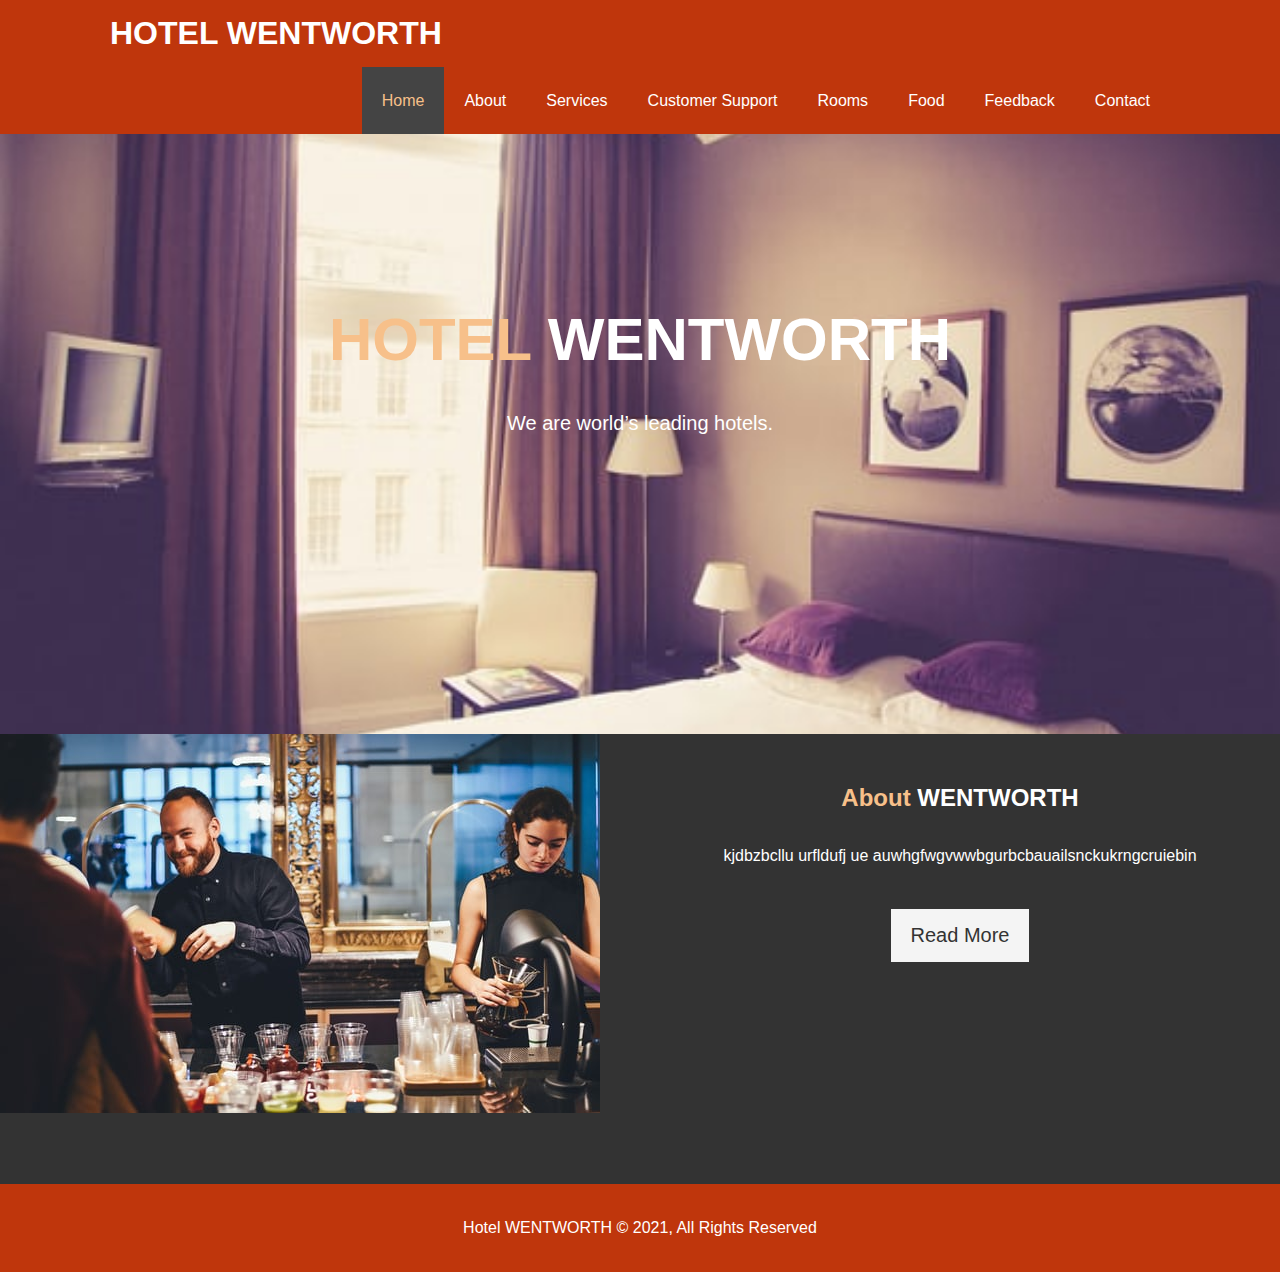
<file: index.html>
﻿<!doctype html>
<html lang="en">
<head>
    <meta charset="UTF-8">
    <meta name="viewport"
          content="width=device-width, user-scalable=no, initial-scale=1.0, maximum-scale=1.0, minimum-scale=1.0">
    <meta http-equiv="X-UA-Compatible" content="ie=edge">
     <link rel="stylesheet" href="css/style.css">
    <title>Hotel WENTWORTH | About</title>
</head>
<body>
<header>
    <nav id="navbar">
        <div class="container">
            <h1 class="logo"><a href="index.html">HOTEL WENTWORTH</a></h1>
                <ul>
                    <li><a class="current" href="index.html">Home</a></li>
                    <li><a href="about.html">About</a></li>
                    <li><a href="services.html">Services</a></li>
                    <li><a href="support.html">Customer Support</a></li>
                    <li><a href="rooms.html">Rooms</a></li>
                    <li><a href="food.html">Food</a></li>
                    <li><a href="feedback.html">Feedback</a></li>
                    <li><a href="contact.html">Contact</a></li>

                </ul>
            </div>
        </nav>
        <div id="showcase">
            <div class="container">
                <div class="showcase-content">
                    <h1><span class="text-primary">HOTEL</span> WENTWORTH</h1>
                    <p class="lead">We are world’s leading hotels.</p>
                   
                </div>
            </div>
        </div>
    </header>
    <section id="home_info" class="bg-dark">
        <div class="info-img"></div>
        <div class="info-content">
            <h2><span class="text-primary">About</span> WENTWORTH</h2>
            <p>
               kjdbzbcllu  urfldufj  ue auwhgfwgvwwbgurbcbauailsnckukrngcruiebin
            </p>
            <a href="about.html" class="btn btn-light">Read More</a>
        </div>
    </section>
    
    <div class="clr"></div>
    <footer id="main-footer">
        <p>Hotel WENTWORTH &copy; 2021, All Rights Reserved</p>
    </footer>
</body>
</html>
</file>
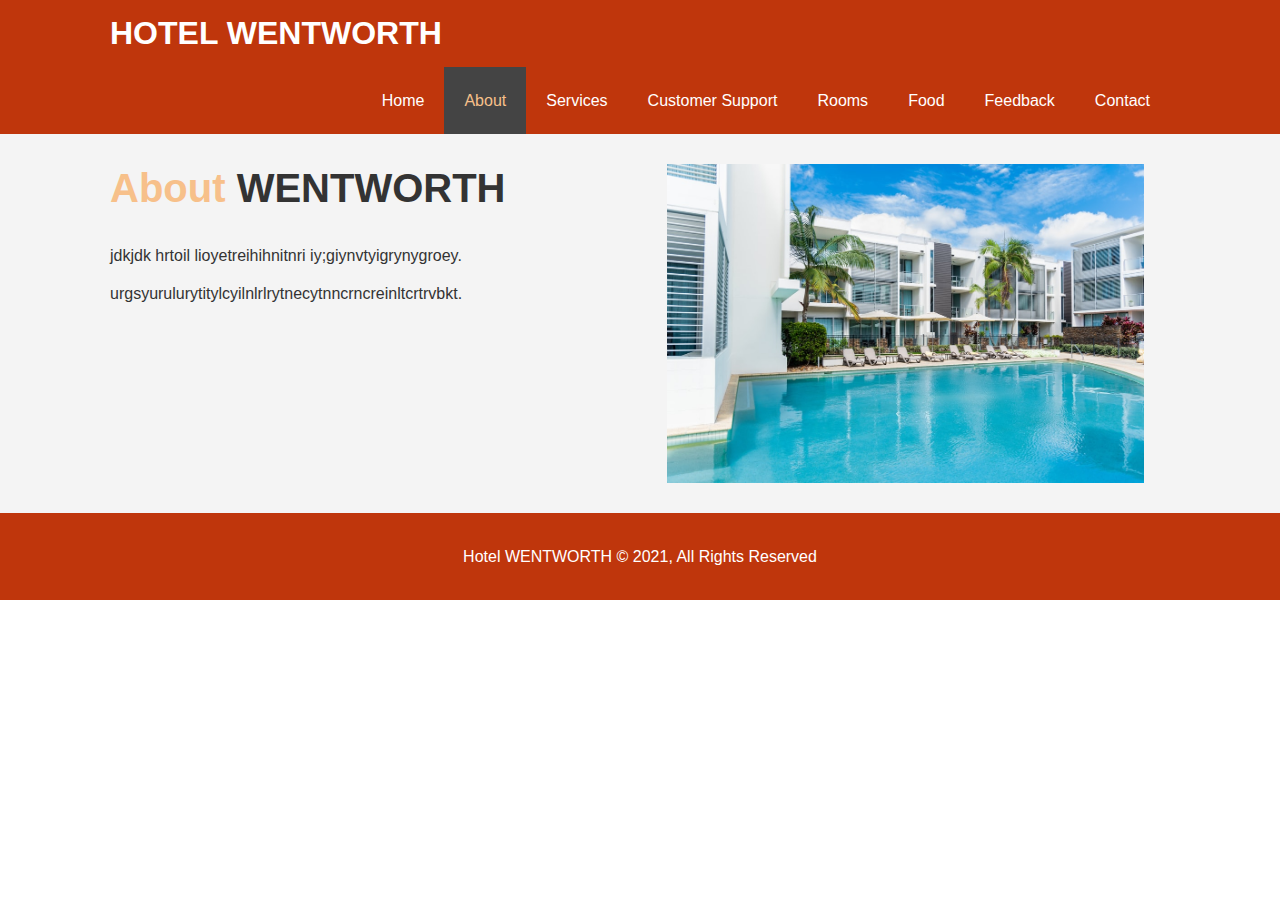
<file: about.html>
﻿<!doctype html>
<html lang="en">
<head>
    <meta charset="UTF-8">
    <meta name="viewport"
          content="width=device-width, user-scalable=no, initial-scale=1.0, maximum-scale=1.0, minimum-scale=1.0">
    <meta http-equiv="X-UA-Compatible" content="ie=edge">
     <link rel="stylesheet" href="css/style.css">
    <title>Hotel WENTWORTH | About</title>
</head>
<body>
<header>
    <nav id="navbar">
        <div class="container">
            <h1 class="logo"><a href="index.html">HOTEL WENTWORTH</a></h1>
                <ul>
                    <li><a  href="index.html">Home</a></li>
                    <li><a class="current" href="about.html">About</a></li>
                    <li><a href="services.html">Services</a></li>
                    <li><a href="support.html">Customer Support</a></li>
                    <li><a href="rooms.html">Rooms</a></li>
                    <li><a href="food.html">Food</a></li>
                    <li><a href="feedback.html">Feedback</a></li>
                    <li><a href="contact.html">Contact</a></li>

                </ul>
            </div>
        </nav>
</header>
<section id="about-info" class="bg-light py-3">
    <div class="container">
        <div class="info-left">
            <h1 class="l-heading"><span class="text-primary">About</span> WENTWORTH </h1>
            <p>jdkjdk hrtoil lioyetreihihnitnri iy;giynvtyigrynygroey.</p>
            <p> urgsyurulurytitylcyilnlrlrytnecytnncrncreinltcrtrvbkt.</p>
        </div>
        <div class="info-right">
            <img src="./img/about.jfif" alt="hotel">
        </div>
    </div>
</section>

<div class="clr"></div>
  <footer id="main-footer">
        <p>Hotel WENTWORTH &copy; 2021, All Rights Reserved</p>
    </footer>
</body>
</html>
</file>
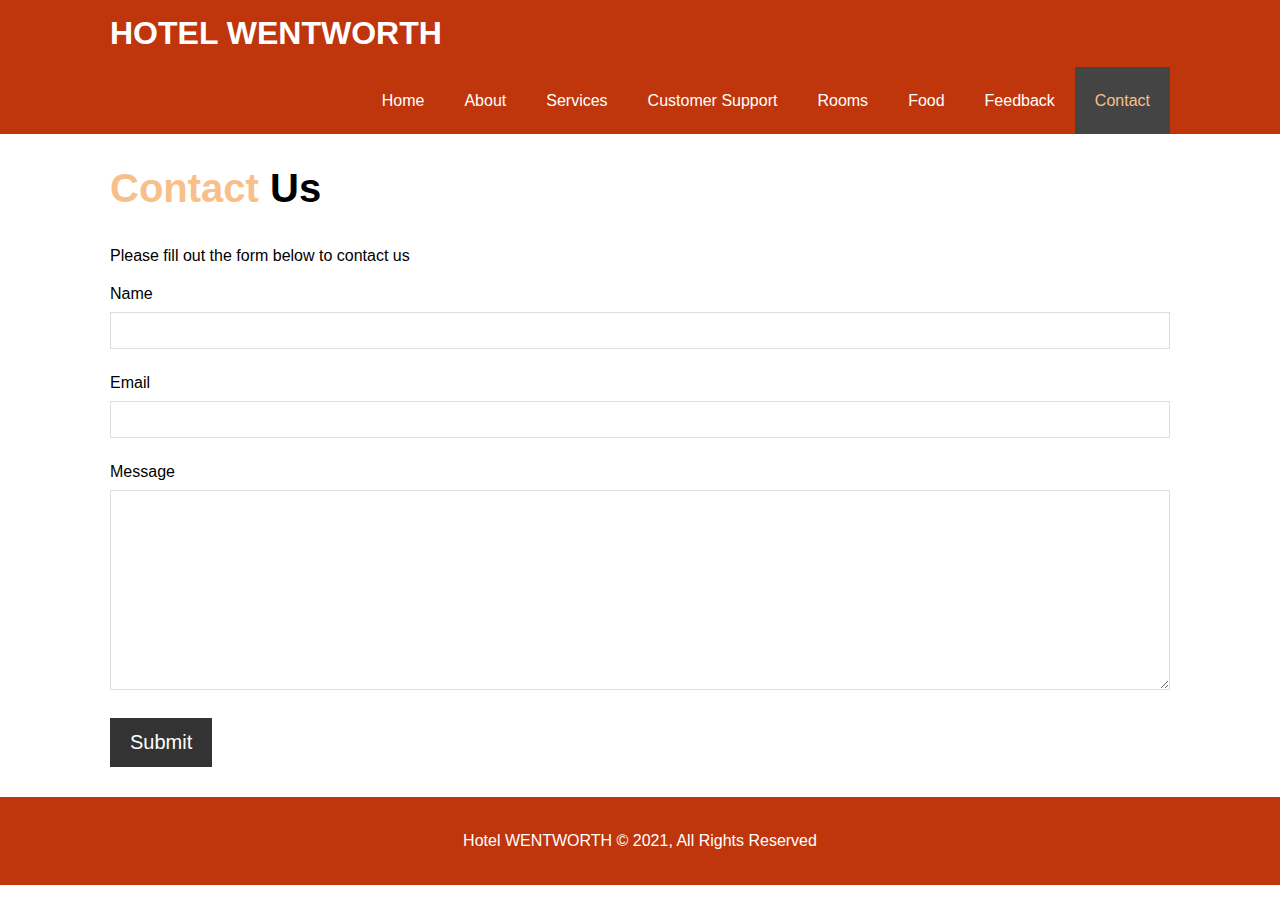
<file: contact.html>
<!doctype html>
<html lang="en">
<head>
    <meta charset="UTF-8">
    <meta name="viewport"
          content="width=device-width, user-scalable=no, initial-scale=1.0, maximum-scale=1.0, minimum-scale=1.0">
    <meta http-equiv="X-UA-Compatible" content="ie=edge">
     <link rel="stylesheet" href="css/style.css">
    <title>Hotel WENTWORTH | About</title>
</head>
<body>
<header>
    <nav id="navbar">
        <div class="container">
         <h1 class="logo"><a href="index.html">HOTEL WENTWORTH</a></h1>
                <ul>
                    <li><a  href="index.html">Home</a></li>
                    <li><a href="about.html">About</a></li>
                    <li><a href="services.html">Services</a></li>
                    <li><a href="support.html">Customer Support</a></li>
                    <li><a href="rooms.html">Rooms</a></li>
                    <li><a href="food.html">Food</a></li>
                    <li><a href="feedback.html">Feedback</a></li>
                    <li><a class="current" href="contact.html">Contact</a></li>

                </ul>
            </div>
        </nav>
</header>
<section id="contact-form" class="py-3">
    <div class="container">
        <h1 class="l-heading"><span class="text-primary">Contact</span> Us</h1>
        <p>Please fill out the form below to contact us</p>
        <form action="process.php">
            <div class="form-group">
                <label for="name">Name</label>
                <input type="text" name="name" id="name">
            </div>
            <div class="form-group">
                <label for="email">Email</label>
                <input type="email" name="email" id="email">
            </div>
            <div class="form-group">
                <label for="message">Message</label>
                <textarea name="message" id="message"></textarea>
            </div>
            <button type="submit" class="btn">Submit</button>
        </form>
    </div>
</section>


<div class="clr"></div>
  <footer id="main-footer">
        <p>Hotel WENTWORTH &copy; 2021, All Rights Reserved</p>
    </footer>
</body>
</html>
</file>
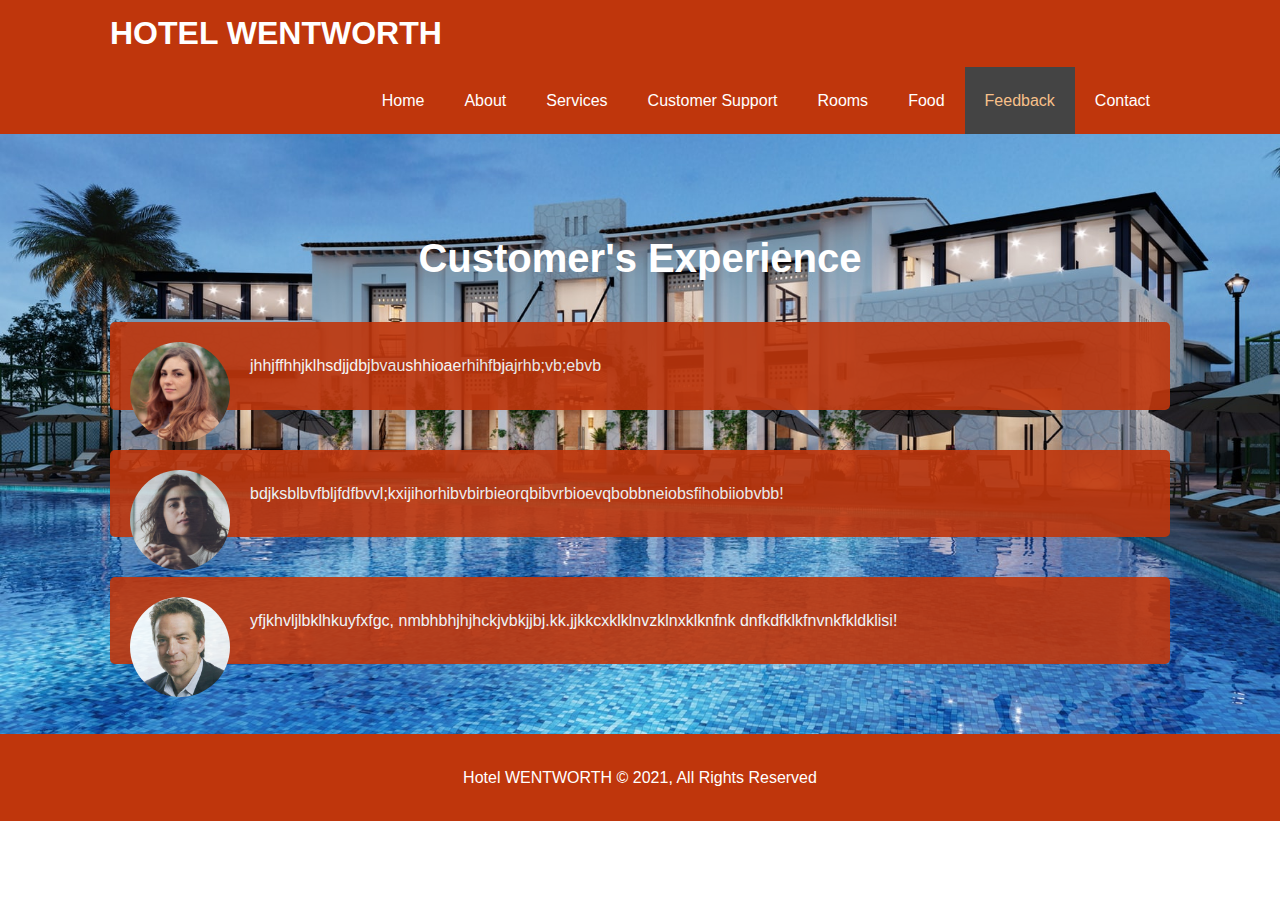
<file: feedback.html>
﻿<!doctype html>
<html lang="en">
<head>
    <meta charset="UTF-8">
    <meta name="viewport"
          content="width=device-width, user-scalable=no, initial-scale=1.0, maximum-scale=1.0, minimum-scale=1.0">
    <meta http-equiv="X-UA-Compatible" content="ie=edge">
     <link rel="stylesheet" href="css/style.css">
    <title>Hotel WENTWORTH | About</title>
</head>
<body>
<header>
    <nav id="navbar">
        <div class="container">
            <h1 class="logo"><a href="index.html">HOTEL WENTWORTH</a></h1>
                <ul>
                    <li><a  href="index.html">Home</a></li>
                    <li><a  href="about.html">About</a></li>
                    <li><a href="services.html">Services</a></li>
                    <li><a href="support.html">Customer Support</a></li>
                    <li><a href="rooms.html">Rooms</a></li>
                    <li><a href="food.html">Food</a></li>
                    <li><a class="current" href="feedback.html">Feedback</a></li>
                    <li><a href="contact.html">Contact</a></li>

                </ul>
            </div>
        </nav>
</header>

   <section id="testimonials" class="py-3">
    <div class="container">
        <h2 class="l-heading">Customer's Experience</h2>
        <div class="testimonial bg-primary">
            <img src="./img/person-1.jpg" alt="Samantha">
            <p>jhhjffhhjklhsdjjdbjbvaushhioaerhihfbjajrhb;vb;ebvb</p>
        </div>

        <div class="testimonial bg-primary">
            <img src="./img/person-2.jpg" alt="Jen">
            <p>bdjksblbvfbljfdfbvvl;kxijihorhibvbirbieorqbibvrbioevqbobbneiobsfihobiiobvbb!</p>
        </div>

         <div class="testimonial bg-primary">
            <img src="./img/person-3.jpg" alt="Jen">
            <p>yfjkhvljlbklhkuyfxfgc, nmbhbhjhjhckjvbkjjbj.kk.jjkkcxklklnvzklnxklknfnk dnfkdfklkfnvnkfkldklisi!</p>
        </div>
    </div>
</section>

<div class="clr"></div>
  <footer id="main-footer">
        <p>Hotel WENTWORTH &copy; 2021, All Rights Reserved</p>
    </footer>
</body>
</html>
</file>
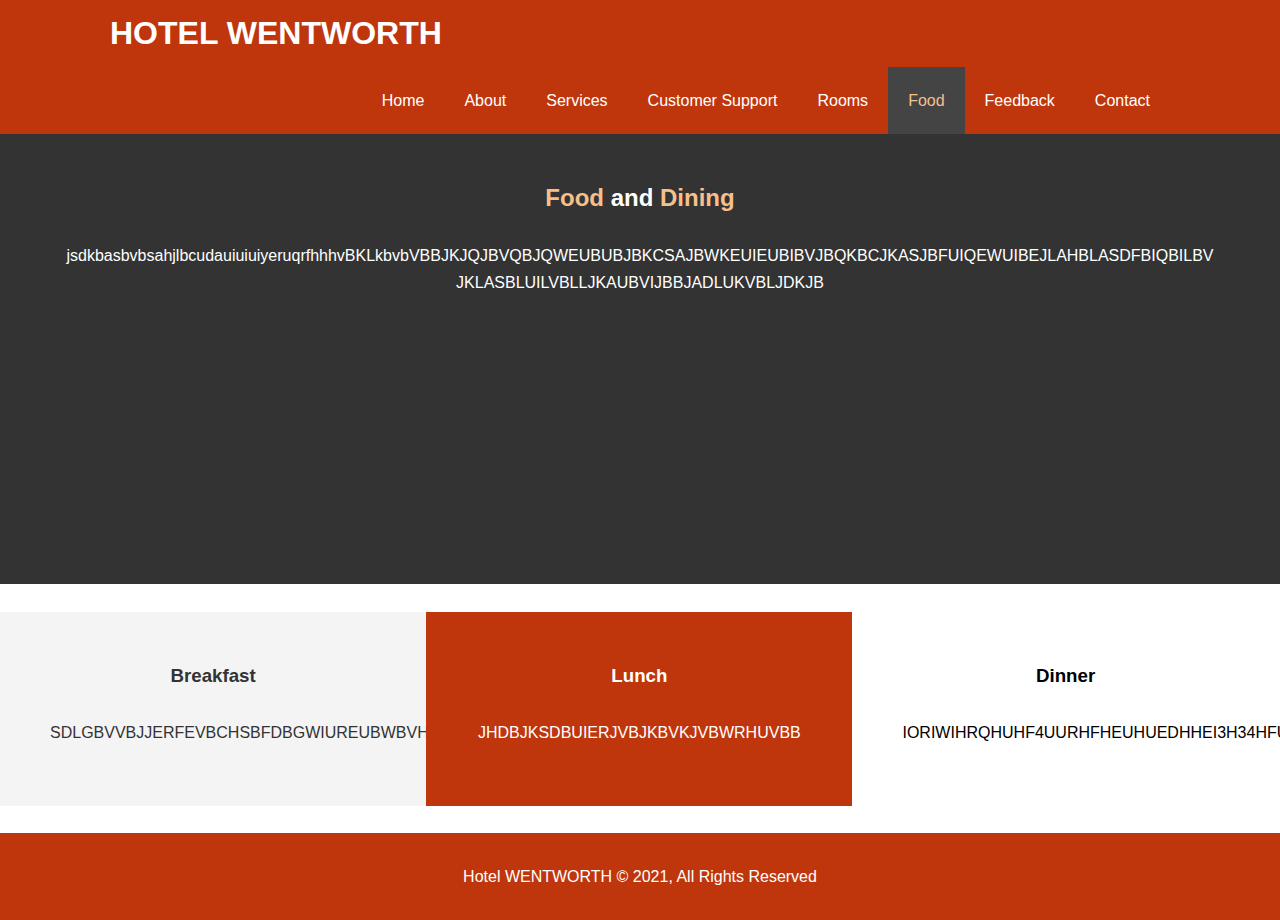
<file: food.html>
﻿<!doctype html>
<html lang="en">
<head>
    <meta charset="UTF-8">
    <meta name="viewport"
          content="width=device-width, user-scalable=no, initial-scale=1.0, maximum-scale=1.0, minimum-scale=1.0">
    <meta http-equiv="X-UA-Compatible" content="ie=edge">
     <link rel="stylesheet" href="css/style.css">
    <title>Hotel WENTWORTH | About</title>
</head>
<body>
<header>
    <nav id="navbar">
        <div class="container">
            <h1 class="logo"><a href="index.html">HOTEL WENTWORTH</a></h1>
                <ul>
                    <li><a  href="index.html">Home</a></li>
                    <li><a href="about.html">About</a></li>
                    <li><a  href="services.html">Services</a></li>
                    <li><a href="support.html">Customer Support</a></li>
                    <li><a href="rooms.html">Rooms</a></li>
                    <li><a class="current" href="food.html">Food</a></li>
                    <li><a href="feedback.html">Feedback</a></li>
                    <li><a href="contact.html">Contact</a></li>

                </ul>
            </div>
        </nav>
       <section id="home_info" class="bg-dark">
        <div class="info-content" style="width: 100%">
            <h2><span class="text-primary">Food </span> and <span class="text-primary">Dining </span></h2>
            <p>
             jsdkbasbvbsahjlbcudauiuiuiyeruqrfhhhvBKLkbvbVBBJKJQJBVQBJQWEUBUBJBKCSAJBWKEUIEUBIBVJBQKBCJKASJBFUIQEWUIBEJLAHBLASDFBIQBILBV JKLASBLUILVBLLJKAUBVIJBBJADLUKVBLJDKJB
            </p>
            
        </div>
    </section>
<br>
    <section id="features">
        <div class="box bg-light">
            <i class="fas fa-hotel fa-3x"></i>
            <h3>Breakfast</h3>
            <p>SDLGBVVBJJERFEVBCHSBFDBGWIUREUBWBVHBEFBRUIEBVR.</p>
        </div>
        <div class="box bg-primary">
            <i class="fas fa-utensils fa-3x"></i>
            <h3>Lunch</h3>
            <p>JHDBJKSDBUIERJVBJKBVKJVBWRHUVBB</p>
        </div>
        <div class="box">
            <i class="fas fa-dumbbell fa-3x"></i>
            <h3>Dinner</h3>
            <p>IORIWIHRQHUHF4UURHFHEUHUEDHHEI3H34HFUR</p>
        </div>
    </section>

    <div class="clr"></div>
    <br>
    
      <footer id="main-footer">
        <p>Hotel WENTWORTH &copy; 2021, All Rights Reserved</p>
    </footer>
</body>
</html>
</file>
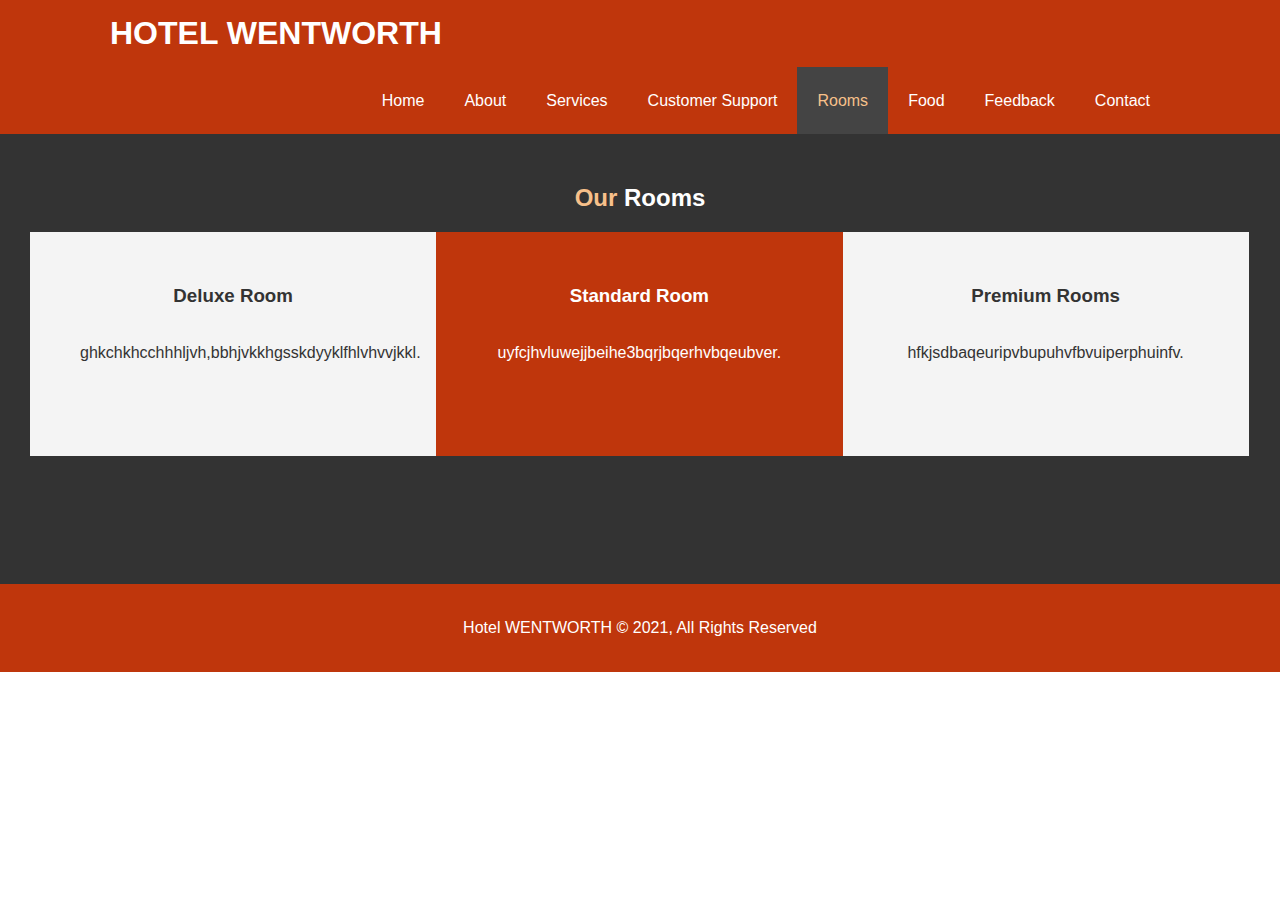
<file: rooms.html>
﻿<!doctype html>
<html lang="en">
<head>
    <meta charset="UTF-8">
    <meta name="viewport"
          content="width=device-width, user-scalable=no, initial-scale=1.0, maximum-scale=1.0, minimum-scale=1.0">
    <meta http-equiv="X-UA-Compatible" content="ie=edge">
     <link rel="stylesheet" href="css/style.css">
    <title>Hotel WENTWORTH | About</title>
</head>
<body>
<header>
    <nav id="navbar">
        <div class="container">
            <h1 class="logo"><a href="index.html">HOTEL WENTWORTH</a></h1>
                <ul>
                    <li><a  href="index.html">Home</a></li>
                    <li><a href="about.html">About</a></li>
                    <li><a  href="services.html">Services</a></li>
                    <li><a href="support.html">Customer Support</a></li>
                    <li><a class="current" href="rooms.html">Rooms</a></li>
                    <li><a href="food.html">Food</a></li>
                    <li><a href="feedback.html">Feedback</a></li>
                    <li><a href="contact.html">Contact</a></li>

                </ul>
            </div>
        </nav>
       <section id="home_info" class="bg-dark">
        <div class="info-content" style="width: 100%">
            <h2><span class="text-primary">Our</span> Rooms</h2>
             <section id="features">
        <div class="box bg-light">
            
            <h3>Deluxe Room</h3>
            <p>ghkchkhcchhhljvh,bbhjvkkhgsskdyyklfhlvhvvjkkl.</p>
        </div>
        <div class="box bg-primary">
            
            <h3>Standard Room</h3>
            <p>uyfcjhvluwejjbeihe3bqrjbqerhvbqeubver.</p>
        </div>
        <div class="box bg-light">
           
            <h3>Premium Rooms</h3>
            <p>hfkjsdbaqeuripvbupuhvfbvuiperphuinfv.</p>
        </div>
    </section>
        </div>
    </section>

   
    <div class="clr"></div>
      <footer id="main-footer">
        <p>Hotel WENTWORTH &copy; 2021, All Rights Reserved</p>
    </footer>
</body>
</html>
</file>
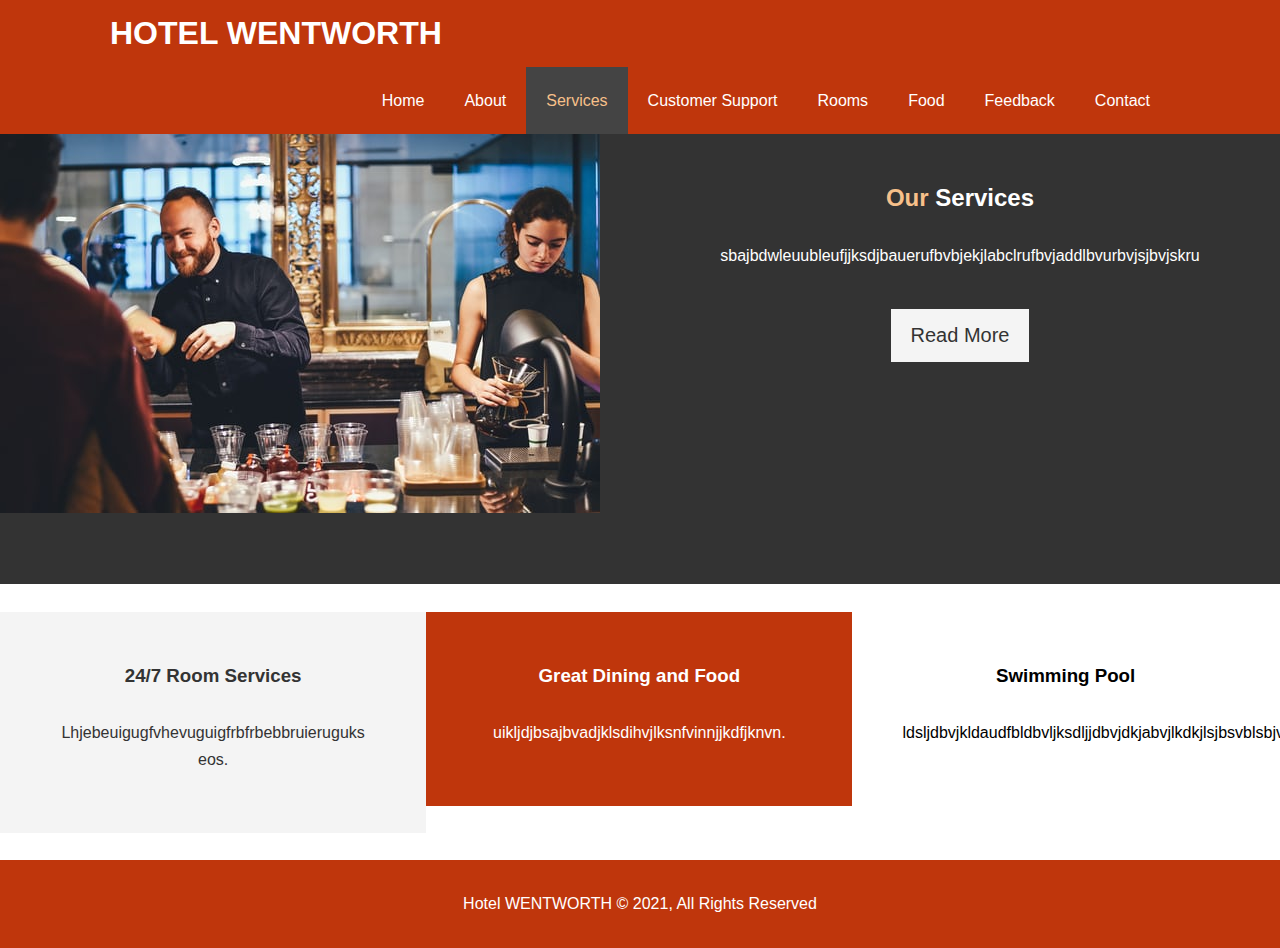
<file: services.html>
﻿<!doctype html>
<html lang="en">
<head>
    <meta charset="UTF-8">
    <meta name="viewport"
          content="width=device-width, user-scalable=no, initial-scale=1.0, maximum-scale=1.0, minimum-scale=1.0">
    <meta http-equiv="X-UA-Compatible" content="ie=edge">
     <link rel="stylesheet" href="css/style.css">
    <title>Hotel WENTWORTH | About</title>
</head>
<body>
<header>
    <nav id="navbar">
        <div class="container">
            <h1 class="logo"><a href="index.html">HOTEL WENTWORTH</a></h1>
                <ul>
                    <li><a  href="index.html">Home</a></li>
                    <li><a href="about.html">About</a></li>
                    <li><a class="current" href="services.html">Services</a></li>
                    <li><a href="support.html">Customer Support</a></li>
                    <li><a href="rooms.html">Rooms</a></li>
                    <li><a href="food.html">Food</a></li>
                    <li><a href="feedback.html">Feedback</a></li>
                    <li><a href="contact.html">Contact</a></li>

                </ul>
            </div>
        </nav>
       <section id="home_info" class="bg-dark">
        <div class="info-img"></div>
        <div class="info-content">
            <h2><span class="text-primary">Our</span> Services</h2>
            <p>
               sbajbdwleuubleufjjksdjbauerufbvbjekjlabclrufbvjaddlbvurbvjsjbvjskru
            </p>
            <a href="about.html" class="btn btn-light">Read More</a>
        </div>
    </section>
<br>
    <section id="features">
        <div class="box bg-light">
            <i class="fas fa-hotel fa-3x"></i>
            <h3>24/7 Room Services</h3>
            <p>Lhjebeuigugfvhevuguigfrbfrbebbruieruguks eos.</p>
        </div>
        <div class="box bg-primary">
            <i class="fas fa-utensils fa-3x"></i>
            <h3>Great Dining and Food</h3>
            <p>uikljdjbsajbvadjklsdihvjlksnfvinnjjkdfjknvn.</p>
        </div>
        <div class="box">
            <i class="fas fa-dumbbell fa-3x"></i>
            <h3>Swimming Pool</h3>
            <p>ldsljdbvjkldaudfbldbvljksdljjdbvjdkjabvjlkdkjlsjbsvblsbjv.</p>
        </div>
    </section>

    <div class="clr"></div>
    <br>
    
      <footer id="main-footer">
        <p>Hotel WENTWORTH &copy; 2021, All Rights Reserved</p>
    </footer>
</body>
</html>
</file>
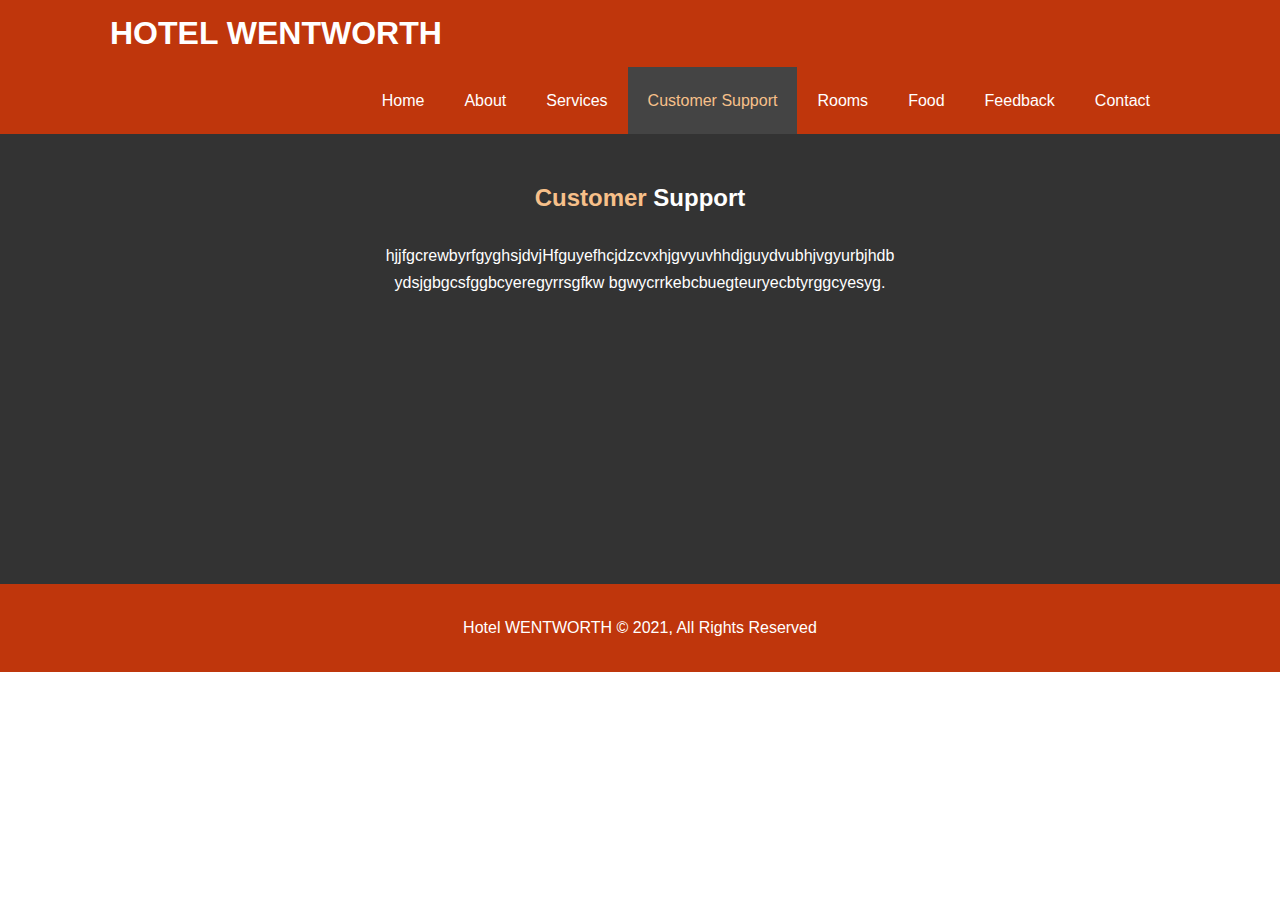
<file: support.html>
﻿<!doctype html>
<html lang="en">
<head>
    <meta charset="UTF-8">
    <meta name="viewport"
          content="width=device-width, user-scalable=no, initial-scale=1.0, maximum-scale=1.0, minimum-scale=1.0">
    <meta http-equiv="X-UA-Compatible" content="ie=edge">
     <link rel="stylesheet" href="css/style.css">
    <title>Hotel WENTWORTH | About</title>
</head>
<body>
<header>
    <nav id="navbar">
        <div class="container">
            <h1 class="logo"><a href="index.html">HOTEL WENTWORTH</a></h1>
                <ul>
                    <li><a  href="index.html">Home</a></li>
                    <li><a href="about.html">About</a></li>
                    <li><a href="services.html">Services</a></li>
                    <li><a class="current" href="support.html">Customer Support</a></li>
                    <li><a href="rooms.html">Rooms</a></li>
                    <li><a href="food.html">Food</a></li>
                    <li><a href="feedback.html">Feedback</a></li>
                    <li><a href="contact.html">Contact</a></li>

                </ul>
            </div>
        </nav>

<section id="home_info" class="bg-dark">

        <div class="info-content" style="width: 100%">

            <h2><span class="text-primary">Customer </span>Support </h2>
            <p>
              hjjfgcrewbyrfgyghsjdvjHfguyefhcjdzcvxhjgvyuvhhdjguydvubhjvgyurbjhdb

              <br>ydsjgbgcsfggbcyeregyrrsgfkw  bgwycrrkebcbuegteuryecbtyrggcyesyg.
            </p>

           
        </div>

    </section>

        <div class="clr"></div>
    <footer id="main-footer">
        <p>Hotel WENTWORTH &copy; 2021, All Rights Reserved</p>
    </footer>
</body>
</html>
</file>
<file: css/style.css>
* {
    margin: 0;
    padding: 0;
    box-sizing: border-box;
}

/* Main Styling*/

html,body{
    font-family: "Segoe UI", Tahoma, Geneva, Verdana, sans-serif;
    line-height: 1.7em;
}
a {
    color: #333;
    text-decoration: none;
}

h1, h2, h3 {
    padding-bottom: 20px;
}

p {
    margin: 10px 0;
}
/* Utility Classes*/
.container {
    margin: auto;
    max-width: 1100px;
    overflow: auto;
    padding: 0 20px;
}
.text-primary {
    color: #f7c08a;
}
.lead {
    font-size: 20px;
}
.btn {
    display: inline-block;
    font-size: 20px;
    color: #fff;
    background: #333;
    padding: 13px 20px;
    border: none;
    cursor: pointer;
}
.btn:hover {
    background: #f7c08a;
    color: #333333;
}
.btn-light {
    background: #f4f4f4;
    color: #333333;
}

.bg-dark {
    background: #333333;
    color: #ffffff;
}
.bg-light {
    background: #f4f4f4;
    color: #333333;
}
.bg-primary {
    background: #bf360c;
    color: white;
}
.clr {
    clear: both;
}
.l-heading {
    font-size: 40px;
    line-height: 1.2;
}

/* Padding*/
.py-1{
    padding: 10px 0;
}
.py-2 {
    padding: 20px 0;
}
.py-3 {
    padding: 30px 0;
}

/* Navbar*/
#navbar {
    background: #bf360c;
    color: #fff;
    overflow: auto;
}
#navbar a {
    color: #ffffff;

}
#navbar h1 {
    float: left;
    padding-top: 20px;
}
#navbar ul {
    list-style: none;
    float: right;
}
#navbar ul li {
    float: left;
}
#navbar ul li a {
    display: block;
    padding: 20px;
    text-align: center;
}
#navbar ul li a:hover,
#navbar ul li a.current{
    background: #444;
    color: #f7c08a;
}

/* Showcase*/
#showcase {
    background: url('../img/showcase.jfif') no-repeat
    center center/cover;
    height: 600px;
}
#showcase .showcase-content {
    color: #fff;
    text-align: center;
    padding-top: 170px;
}
#showcase .showcase-content h1{
    font-size: 60px;
    line-height: 1.2em;
}
#showcase .showcase-content p {
    padding-bottom: 20px;
    line-height: 1.7em;
}

/* Home Info*/
#home_info {
    height: 450px;
}
#home_info .info-img {
    float: left;
    width: 50%;
    background: url("../img/home.jfif") no-repeat;
    min-height: 100%;
}
#home_info .info-content {
    float: right;
    width: 50%;
    height: 100%;
    text-align: center;
    padding: 50px 30px;
    overflow: hidden;
}
#home_info .info-content p {
    padding-bottom: 30px;
}

/* Features */
.box {
    float: left;
    width: 33.3%;
    padding: 50px;
    text-align: center;
}
.box i {
    margin-bottom: 10px;
}

/* About Info*/
#about-info .info-right{
    float: right;
    width: 50%;
    min-height: 100%;
}
#about-info .info-right img {
    display: block;
    margin: auto;
    width: 90%;
    border-radius: 0%;
}

#about-info .info-left {
    float: left;
    width: 50%;
    min-height: 100%;
}



/* Testimonial*/
#testimonials{
    height: 100%;
    background: url("../img/1.jfif")no-repeat center center/cover;
    padding-top: 100px;
}
#testimonials h2 {
    color: #ffffff;
    text-align: center;
    padding-bottom: 40px;
}
#testimonials .testimonial{
    padding: 20px;
    margin-bottom: 40px;
    border-radius: 5px;
    opacity: 0.9;
}
#testimonials .testimonial img{
    width: 100px;
    float: left;
    margin-right: 20px;
    border-radius: 50%;
}


/* Contact Form*/

#contact-form .form-group {
    margin-bottom: 20px;
}
#contact-form label {
    display: block;
    margin-bottom: 5px;
}
#contact-form input, #contact-form textarea {
    width: 100%;
    padding: 10px;
    border: 1px #dddddd solid;
}
#contact-form textarea {
    height: 200px;
}
#contact-form input:focus,
#contact-form textarea:focus {
    outline: none;
    border-color: #f7c08a;
}

 /* Footer*/

#main-footer {
    text-align: center;
    background: #bf360c;
    color: #ffffff;
    padding: 20px;
}

@media only screen and (max-width: 768px) {
  /* For mobile phones: */
  #navbar .logo {
    float: none;
    text-align: center;
}
#navbar ul, #navbar ul li {
    float: none;
}
#navbar ul li a {
    padding: 5px;
    border-bottom: #444444 dotted 1px;
}
/* Showcases*/
#showcase {
  height: 100%;
}
#showcase .showcase-content {
    padding-top: 170px;
    padding-bottom: 30px;
}
/* Home Info*/
#home_info {
    height: 550px;
}
#home_info .info-img {
    display: none;
}
#home_info .info-content {
    float: none;
    width: 100%;
}
/* Boxes */
.box {
    float: none;
    width: 100%;
}
/* About Info*/
#about-info .info-right,
#about-info .info-left {
    float: none;
    width: 100%;
}
#about-info .info-left {
   margin-top: 30px;
}
.l-heading {
    text-align: center;
}
#contact-info .box {
    border-bottom: #444444 dotted 1px;
}
}
</file>
